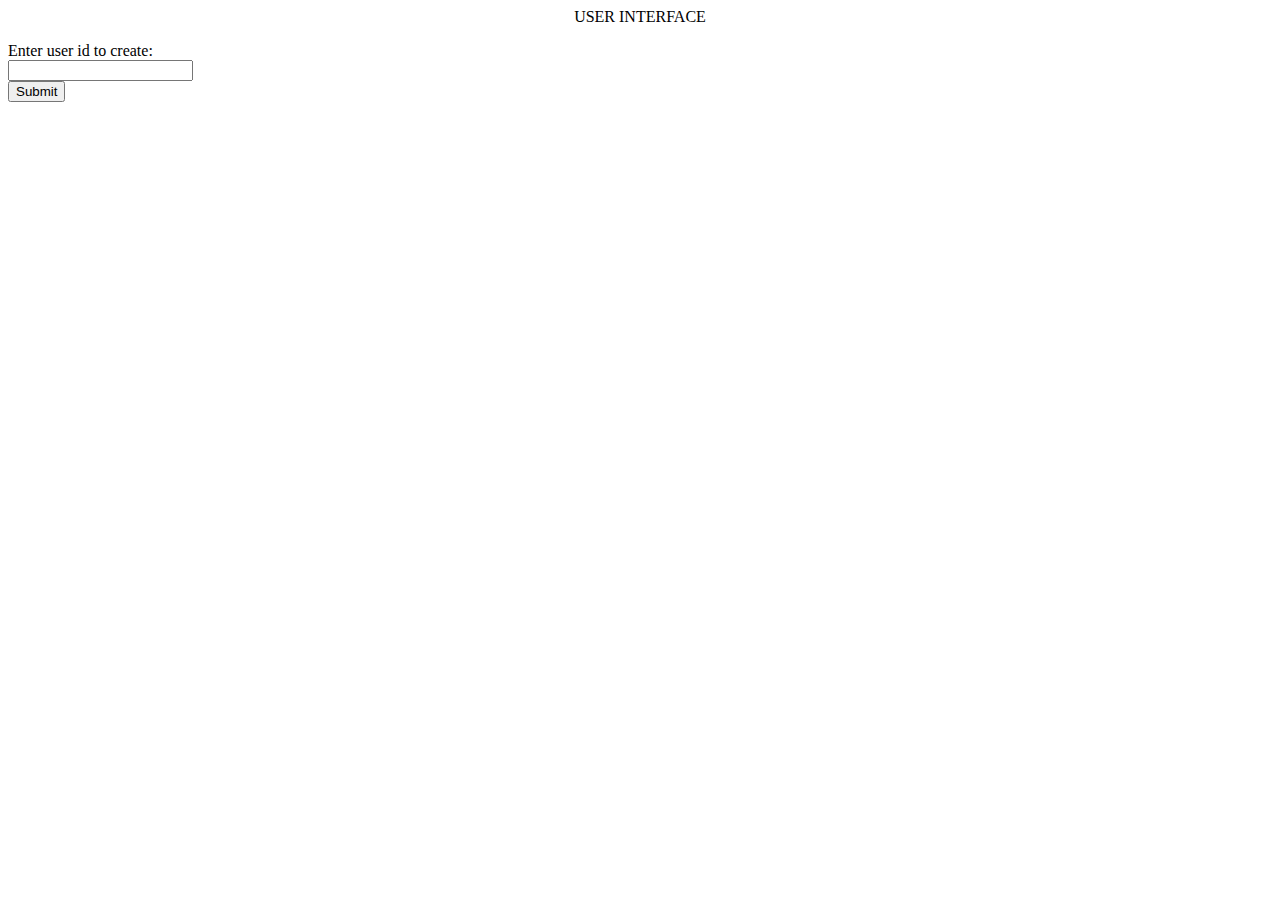
<file: EX2/index.html>
<html>
 <head>
    <p> <center>USER INTERFACE</center></p>
 </head>
<body>
   

   <form method="post" action= "user.php">

      <div id = 'main'>Enter user id to create: </div>
      <input id="answer" type="text" name="answer"><br>
      
      <input type="submit" ><br>
      </form>
  
</body>
</html>
</file>
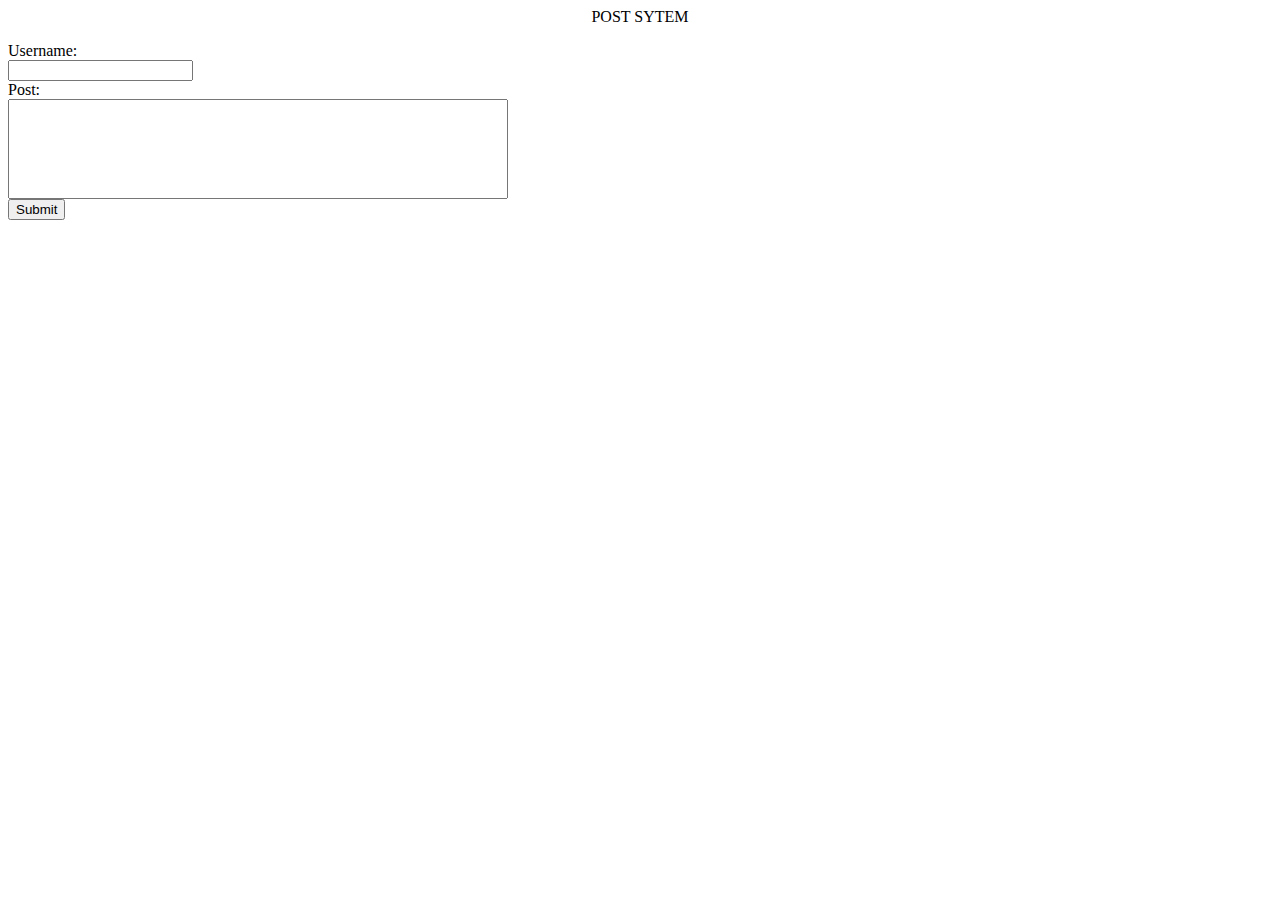
<file: EX3/index.html>
<html>
 <head>
    <p> <center>POST SYTEM</center></p>
 </head>
<body>
   

   <form method="post" action= "poster.php">

      <div id = 'main'>Username: </div>
      <input id="answer" type="text" name="answer"><br>

      <div id = 'second'>Post: </div>
      <input id="topost" type="text" name="topost" style = "width : 500px; height : 100px"><br>
      
      <input type="submit" ><br>
      </form>
  
</body>
</html>
</file>
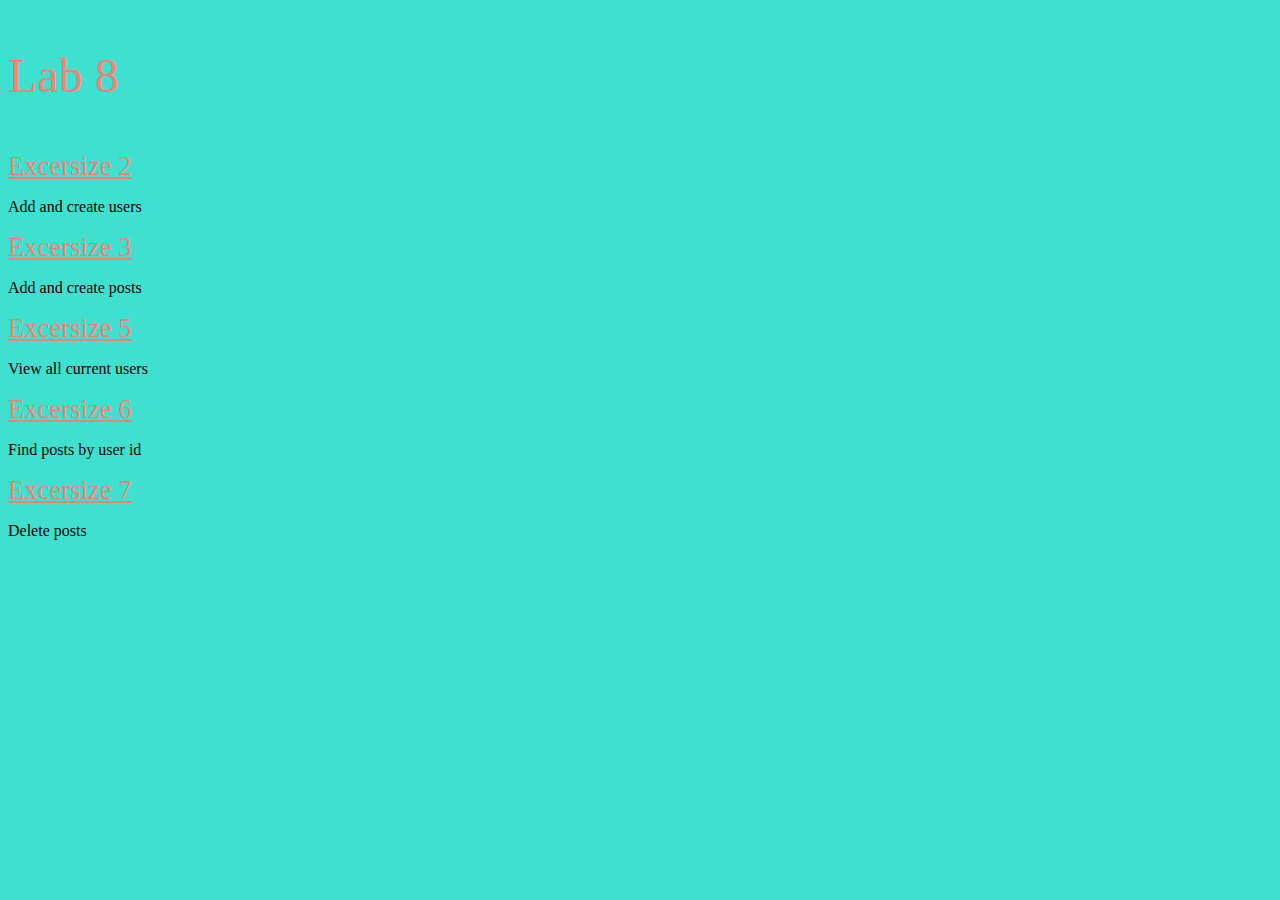
<file: EX4/index.html>
<!DOCTYPE html>
<html>
<body>

<head>
   
    <link href="style.css"
    rel="stylesheet"
    type="text/css"/>
    <title> LAB 10 </title>
    
    </script>
</head>

<p class="title">Lab 8</p>
<a href="https://people.eecs.ku.edu/~a237j503/LAB10/EX2/index.html"> Excersize 2 </a>
<p>Add and create users</p>
<a href="https://people.eecs.ku.edu/~a237j503/LAB10/EX3/index.html"> Excersize 3 </a>
<p>Add and create posts</p>
<a href="https://people.eecs.ku.edu/~a237j503/LAB10/EX5/usertable.php"> Excersize 5 </a>
<p>View all current users</p>
<a href="https://people.eecs.ku.edu/~a237j503/LAB10/EX6/index.php"> Excersize 6 </a>
<p>Find posts by user id</p>
<a href="https://people.eecs.ku.edu/~a237j503/LAB10/EX7/index.php"> Excersize 7 </a>
<p>Delete posts</p>


<p></p>





</body>
</html>
</file>
<file: EX4/style.css>
a
{
    font-size:20pt;
    color:salmon;
}
a:hover
{
    color:slateblue;
    background-color:springgreen;
}
p.title
{
    font-size:36pt;
    color:salmon;
}
body
{
    background-color:turquoise;
}
</file>
